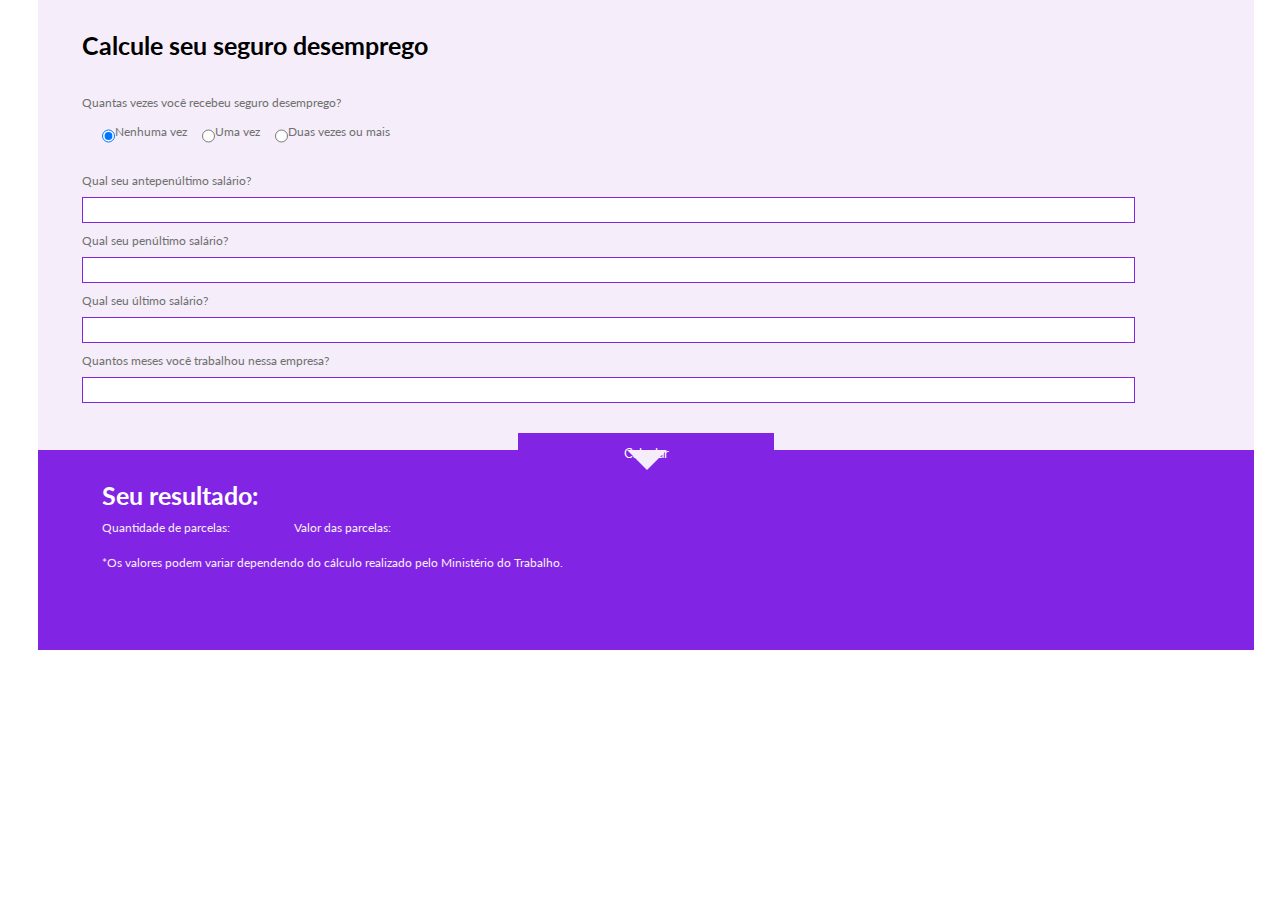
<file: index.html>
<!DOCTYPE html>
<html lang="en">
<head>
    <meta charset="UTF-8">
    <meta name="viewport" content="width=device-width, initial-scale=1.0">
    <title>Calculadora de seguro desemprego</title>
    <link href="https://fonts.googleapis.com/css2?family=Lato&display=swap" rel="stylesheet">
    <link rel="stylesheet" type="text/css" href="style/style.css">

</head>
<body>

    <div class="divprincipal">

        <form>

            <h3 class="titulo">Calcule seu seguro desemprego</h3>

            <div class="quantasvezes"><p>Quantas vezes você recebeu seguro desemprego?</p>
        <div class="radio">
            <input type="radio" value="0" name="number" id="r0" checked><p>Nenhuma vez</p> 
            <input type="radio" value="1" name="number" id="r1"><p>Uma vez</p> 
            <input type="radio" value="2" name="number" id="r2"><p>Duas vezes ou mais</p></div>
        </div>
                
            <div class="antepenultimo"><p>Qual seu antepenúltimo salário?</p><input type="number" value="" id="idantepenultimo" required></div>
        
            <div class="penultimo"><p>Qual seu penúltimo salário?</p><input type="number" value=" " id="idpenultimo" required></div>
        
            <div class="ultimo"><p>Qual seu último salário?</p><input type="number" value=" " id="idultimo" required></div>
            
            <div class="quantosmeses"><p>Quantos meses você trabalhou nessa empresa?</p><input type="number" value=" " id="idquantosmeses" required></div>
        
           <div class="divbotao">
            <button onclick="calcular();" id="botao" type="submit">
                <span class="textbotao">Calcular</span>
            </button>
            </div>
        
    
        </form>



    </div>

    <div class="divtriangulo"></div>


    <div class="divresultado">

        <h3>Seu resultado:</h3>
        
        <div class="divparcelasflex">
            <div class="parcelasflex1"><p id="quantidadep" >Quantidade de parcelas:</p>
            <span class="resultado" id="resultadoparcelas"> </span></div>
            
            <div id="textoparcelas" class="parcelasflex2"><p id="valorp" >Valor das parcelas:</p>
            <span class="resultado" id="resultadovalor"></span></div>
        </div>

        <p>*Os valores podem variar dependendo do cálculo realizado pelo Ministério do Trabalho.</p>

        
    </div>

<script src="JS/calculadora_desemprego.js"> </script>


<script  src="JS/jquery-3.5.1.min.js"></script>
<script  src="JS/jquery.mask.min.js"></script>
<script src="JS/calculadora_desemprego.js"> </script>
</body>
</html>
</file>
<file: style/style.css>
* {
  margin: 0px;
  padding: 0px;
  font-family: "Lato", sans-serif;
}

@media (max-width: 800px) {
  h3 {
    font-size: 25px;
  }
  .divprincipal {
    background-color: #F5EEFA;
    width: 95%;
    height: 530px;
    margin-left: 3vw;
    display: -webkit-box;
    display: -ms-flexbox;
    display: flex;
    -ms-flex-pack: distribute;
        justify-content: space-around;
    -webkit-box-orient: vertical;
    -webkit-box-direction: normal;
        -ms-flex-direction: column;
            flex-direction: column;
  }
  .divprincipal form {
    display: -webkit-box;
    display: -ms-flexbox;
    display: flex;
    -webkit-box-orient: vertical;
    -webkit-box-direction: normal;
        -ms-flex-direction: column;
            flex-direction: column;
    -webkit-box-pack: justify;
        -ms-flex-pack: justify;
            justify-content: space-between;
    margin-left: 3vw;
  }
  .divprincipal form .radio {
    display: -webkit-box;
    display: -ms-flexbox;
    display: flex;
    -webkit-box-orient: horizontal;
    -webkit-box-direction: normal;
        -ms-flex-direction: row;
            flex-direction: row;
  }
  .divprincipal form h3, .divprincipal form span, .divprincipal form div {
    padding: 5px;
  }
  .divprincipal form h3 {
    margin-top: 25px;
    margin-bottom: 25px;
  }
  .divprincipal form p {
    font-size: 12px;
    color: #707070;
  }
  .divprincipal form p {
    padding-bottom: 9px;
  }
  .divprincipal form input {
    font-size: 20px;
  }
  .divprincipal form .titulo, .divprincipal form .quantasvezes, .divprincipal form .antepenultimo, .divprincipal form .penultimo, .divprincipal form .ultimo, .divprincipal form .quantosmeses {
    padding-bottom: 5px;
  }
  .divprincipal form .antepenultimo input, .divprincipal form .penultimo input, .divprincipal form .ultimo input, .divprincipal form .quantosmeses input {
    border: 1px solid #8224E3;
    width: 90%;
  }
  .divprincipal form .quantasvezes {
    margin-bottom: 10px;
  }
  .divprincipal form .quantasvezes input {
    margin-left: 15px;
  }
  .divprincipal form #botao {
    background-color: #8224E3;
    width: 50vw;
    height: 40px;
    color: white;
    display: -webkit-box;
    display: -ms-flexbox;
    display: flex;
    -webkit-box-align: center;
        -ms-flex-align: center;
            align-items: center;
    -webkit-box-pack: center;
        -ms-flex-pack: center;
            justify-content: center;
    margin-top: 20px;
    margin-left: 20vw;
    margin-bottom: 20px;
    border-style: none;
    border: none;
    text-decoration: none;
    cursor: pointer;
  }
  .divtriangulo {
    width: 0;
    height: 0;
    position: absolute;
    border-left: 20px solid transparent;
    border-right: 20px solid transparent;
    border-top: 20px solid #F5EEFA;
    margin-left: auto;
    margin-right: auto;
    left: 0;
    right: 0;
    text-align: center;
  }
  .divresultado {
    background-color: #8224E3;
    color: #fff;
    width: 95%;
    height: 230px;
    margin-left: 3vw;
    display: -webkit-box;
    display: -ms-flexbox;
    display: flex;
    -webkit-box-orient: vertical;
    -webkit-box-direction: normal;
        -ms-flex-direction: column;
            flex-direction: column;
  }
  .divresultado h3 {
    margin-top: 30px;
    margin-bottom: 10px;
  }
  .divresultado p {
    font-size: 12px;
    color: #F5EEFA;
  }
  .divresultado .resultado {
    font-size: 25px;
  }
  .divresultado h3, .divresultado p, .divresultado span {
    margin-left: 5vw;
  }
  .divresultado .divparcelasflex {
    display: -webkit-box;
    display: -ms-flexbox;
    display: flex;
    -webkit-box-orient: horizontal;
    -webkit-box-direction: normal;
        -ms-flex-direction: row;
            flex-direction: row;
    margin-bottom: 20px;
  }
  .divresultado .parcelasflex1 {
    display: -webkit-box;
    display: -ms-flexbox;
    display: flex;
    -webkit-box-orient: vertical;
    -webkit-box-direction: normal;
        -ms-flex-direction: column;
            flex-direction: column;
  }
  .divresultado .parcelasflex2 {
    display: -webkit-box;
    display: -ms-flexbox;
    display: flex;
    -webkit-box-orient: vertical;
    -webkit-box-direction: normal;
        -ms-flex-direction: column;
            flex-direction: column;
  }
}

@media (min-width: 801px) {
  h3 {
    font-size: 25px;
  }
  .divprincipal {
    background-color: #F5EEFA;
    width: 95%;
    height: 450px;
    margin-left: 3vw;
    display: -webkit-box;
    display: -ms-flexbox;
    display: flex;
    -ms-flex-pack: distribute;
        justify-content: space-around;
    -webkit-box-orient: vertical;
    -webkit-box-direction: normal;
        -ms-flex-direction: column;
            flex-direction: column;
  }
  .divprincipal form {
    display: -webkit-box;
    display: -ms-flexbox;
    display: flex;
    -webkit-box-orient: vertical;
    -webkit-box-direction: normal;
        -ms-flex-direction: column;
            flex-direction: column;
    -webkit-box-pack: justify;
        -ms-flex-pack: justify;
            justify-content: space-between;
    margin-left: 3vw;
  }
  .divprincipal form .radio {
    display: -webkit-box;
    display: -ms-flexbox;
    display: flex;
    -webkit-box-orient: horizontal;
    -webkit-box-direction: normal;
        -ms-flex-direction: row;
            flex-direction: row;
  }
  .divprincipal form h3, .divprincipal form span, .divprincipal form div {
    padding: 5px;
  }
  .divprincipal form h3 {
    margin-bottom: 25px;
    margin-top: 25px;
  }
  .divprincipal form p {
    font-size: 12px;
    color: #707070;
  }
  .divprincipal form p {
    padding-bottom: 9px;
  }
  .divprincipal form input {
    font-size: 20px;
  }
  .divprincipal form .titulo, .divprincipal form .quantasvezes, .divprincipal form .antepenultimo, .divprincipal form .penultimo, .divprincipal form .ultimo, .divprincipal form .quantosmeses {
    padding-bottom: 5px;
  }
  .divprincipal form .antepenultimo input, .divprincipal form .penultimo input, .divprincipal form .ultimo input, .divprincipal form .quantosmeses input {
    border: 1px solid #8224E3;
    width: 90%;
  }
  .divprincipal form .quantasvezes {
    margin-bottom: 10px;
  }
  .divprincipal form .quantasvezes input {
    margin-left: 15px;
  }
  .divprincipal form .divbotao {
    display: -webkit-box;
    display: -ms-flexbox;
    display: flex;
    -webkit-box-orient: horizontal;
    -webkit-box-direction: normal;
        -ms-flex-direction: row;
            flex-direction: row;
    -webkit-box-pack: center;
        -ms-flex-pack: center;
            justify-content: center;
    margin-left: -3vw;
  }
  .divprincipal form #botao {
    background-color: #8224E3;
    width: 20vw;
    height: 40px;
    color: white;
    display: -webkit-box;
    display: -ms-flexbox;
    display: flex;
    -webkit-box-align: center;
        -ms-flex-align: center;
            align-items: center;
    -webkit-box-pack: center;
        -ms-flex-pack: center;
            justify-content: center;
    margin-top: 20px;
    margin-bottom: 20px;
    border-style: none;
    border: none;
    text-decoration: none;
    cursor: pointer;
  }
  .divprincipal form #botao #botao:hover {
    background: #2079b0;
  }
  .divtriangulo {
    width: 0;
    height: 0;
    position: absolute;
    border-left: 20px solid transparent;
    border-right: 20px solid transparent;
    border-top: 20px solid #F5EEFA;
    margin-left: 49vw;
    margin-right: auto;
    left: 0;
    right: 0;
    text-align: center;
  }
  .divresultado {
    background-color: #8224E3;
    color: #fff;
    width: 95%;
    height: 200px;
    margin-left: 3vw;
    display: -webkit-box;
    display: -ms-flexbox;
    display: flex;
    -webkit-box-orient: vertical;
    -webkit-box-direction: normal;
        -ms-flex-direction: column;
            flex-direction: column;
  }
  .divresultado h3 {
    margin-top: 30px;
    margin-bottom: 10px;
  }
  .divresultado p {
    font-size: 12px;
    color: #F5EEFA;
  }
  .divresultado .resultado {
    font-size: 25px;
  }
  .divresultado h3, .divresultado p, .divresultado span {
    margin-left: 5vw;
  }
  .divresultado .divparcelasflex {
    display: -webkit-box;
    display: -ms-flexbox;
    display: flex;
    -webkit-box-orient: horizontal;
    -webkit-box-direction: normal;
        -ms-flex-direction: row;
            flex-direction: row;
    margin-bottom: 20px;
  }
  .divresultado .parcelasflex1 {
    display: -webkit-box;
    display: -ms-flexbox;
    display: flex;
    -webkit-box-orient: vertical;
    -webkit-box-direction: normal;
        -ms-flex-direction: column;
            flex-direction: column;
  }
  .divresultado .parcelasflex2 {
    display: -webkit-box;
    display: -ms-flexbox;
    display: flex;
    -webkit-box-orient: vertical;
    -webkit-box-direction: normal;
        -ms-flex-direction: column;
            flex-direction: column;
  }
}
/*# sourceMappingURL=style.css.map */
</file>
